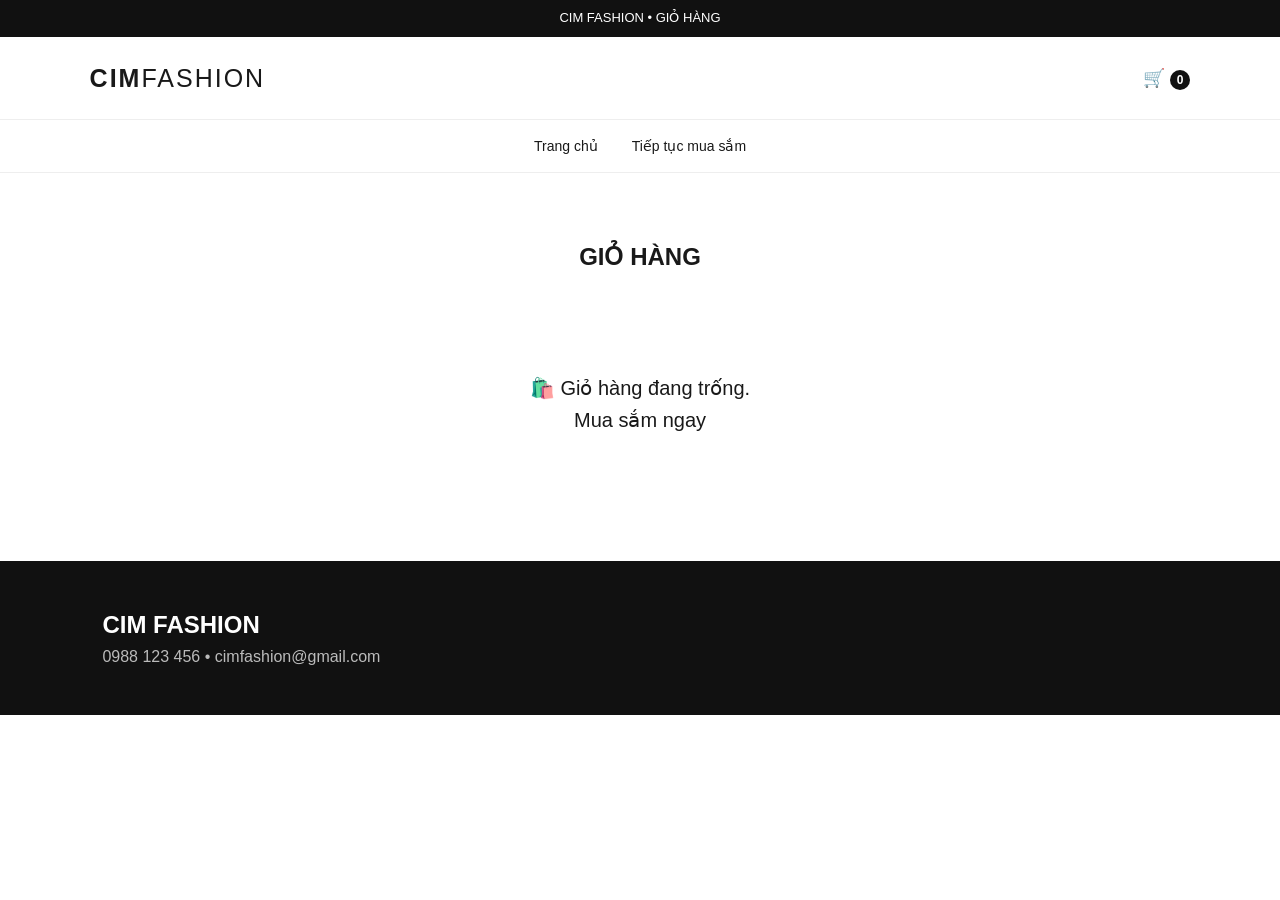
<file: cart.html>
<!DOCTYPE html>
<html lang="vi"><head><meta charset="UTF-8"><meta name="viewport" content="width=device-width, initial-scale=1.0"><title>Giỏ hàng - CIM FASHION</title><link rel="stylesheet" href="style.css"></head>
<body><div class="topbar">CIM FASHION • GIỎ HÀNG</div><header><div class="head"><a class="logo" href="index.html">CIM<span>FASHION</span></a><button class="cart-mini" onclick="location.href='cart.html'">🛒 <b id="cartCount">0</b></button></div><nav><a href="index.html">Trang chủ</a><a href="index.html#products">Tiếp tục mua sắm</a></nav></header>
<main class="section"><h2>GIỎ HÀNG</h2><div id="cart"></div></main>
<footer><div><h2>CIM FASHION</h2><p>0988 123 456 • cimfashion@gmail.com</p></div></footer><script src="products.js"></script><script src="app.js"></script><script>renderCart();</script></body></html>
</file>
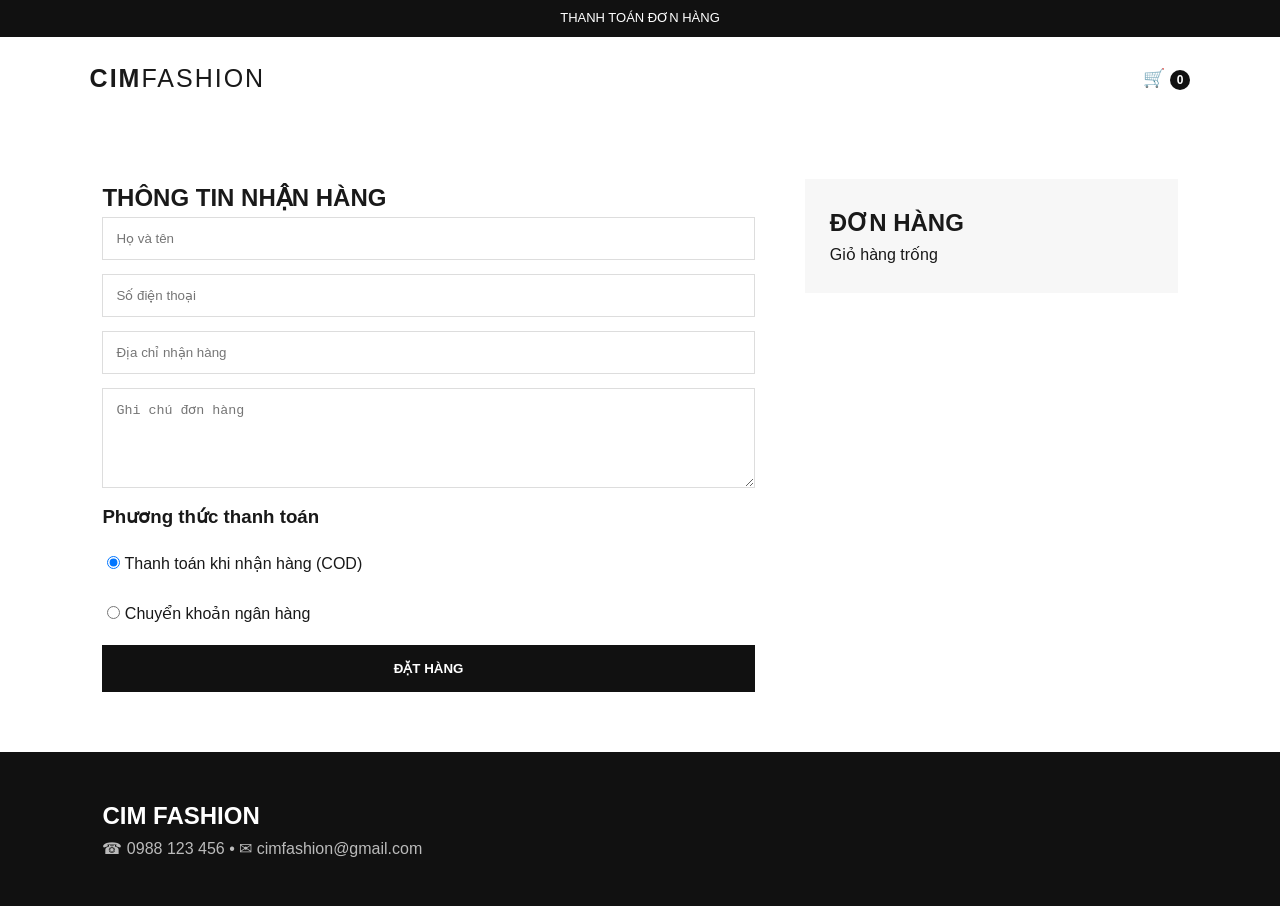
<file: checkout.html>
<!DOCTYPE html>
<html lang="vi"><head><meta charset="UTF-8"><meta name="viewport" content="width=device-width, initial-scale=1.0"><title>Thanh toán - CIM FASHION</title><link rel="stylesheet" href="style.css"></head>
<body><div class="topbar">THANH TOÁN ĐƠN HÀNG</div><header><div class="head"><a class="logo" href="index.html">CIM<span>FASHION</span></a><button class="cart-mini" onclick="location.href='cart.html'">🛒 <b id="cartCount">0</b></button></div></header>
<main class="checkout"><div><h2>THÔNG TIN NHẬN HÀNG</h2><form id="orderForm"><input required placeholder="Họ và tên"><input required placeholder="Số điện thoại"><input required placeholder="Địa chỉ nhận hàng"><textarea placeholder="Ghi chú đơn hàng"></textarea><h3>Phương thức thanh toán</h3><label><input type="radio" name="pay" value="COD" checked> Thanh toán khi nhận hàng (COD)</label><label><input type="radio" name="pay" value="BANK"> Chuyển khoản ngân hàng</label><button class="primary" type="submit">ĐẶT HÀNG</button></form></div><aside><h2>ĐƠN HÀNG</h2><div id="checkoutSummary"></div></aside></main>
<footer><div><h2>CIM FASHION</h2><p>☎ 0988 123 456 • ✉ cimfashion@gmail.com</p></div></footer><script src="products.js"></script><script src="app.js"></script><script>renderCheckout();</script></body></html>
</file>
<file: style.css>
*{box-sizing:border-box;margin:0;padding:0}body{font-family:Arial,sans-serif;color:#191919;background:#fff;line-height:1.6}a{text-decoration:none;color:inherit}button{cursor:pointer}.topbar{background:#111;color:#fff;text-align:center;padding:8px;font-size:13px}.head{min-height:82px;display:flex;align-items:center;justify-content:space-between;gap:25px;padding:0 7%}.logo{font-size:25px;font-weight:800;letter-spacing:2px}.logo span{font-weight:400}.search{display:flex;width:45%;border:1px solid #ddd}.search input{border:0;outline:0;padding:12px;width:100%;font-size:14px}.search button{border:0;background:#111;color:#fff;width:48px}.cart-mini{border:0;background:transparent;font-size:18px}.cart-mini b{background:#111;color:#fff;border-radius:20px;padding:3px 7px;font-size:12px}nav{display:flex;justify-content:center;gap:34px;padding:15px;border-top:1px solid #eee;border-bottom:1px solid #eee;font-size:14px}nav a:hover{font-weight:bold}.hero{min-height:570px;background:linear-gradient(90deg,rgba(0,0,0,.6),rgba(0,0,0,.1)),url('https://images.unsplash.com/photo-1441986300917-64674bd600d8?auto=format&fit=crop&w=1800&q=85') center/cover;display:flex;align-items:center;padding-left:10%;color:white}.hero h1{font-size:56px;line-height:1.05;margin:15px 0}.hero button,.promo button{border:0;background:#fff;padding:14px 30px;font-weight:bold;margin-top:20px}.section{padding:65px 8%}.section h2{text-align:center;margin-bottom:35px}.cats{display:grid;grid-template-columns:repeat(4,1fr);gap:18px}.cats button{height:130px;border:1px solid #eee;background:#f7f7f7;font-size:26px}.cats button b{font-size:16px}.section-title{display:flex;justify-content:space-between;align-items:center}.section-title h2{margin:0}.section-title select{padding:10px}.grid{display:grid;grid-template-columns:repeat(4,1fr);gap:22px;margin-top:30px}.card{position:relative;border:1px solid #eee;background:#fff;overflow:hidden}.card img{width:100%;height:360px;object-fit:cover}.card-body{padding:16px}.card-body small{color:#777}.card-body h3{font-size:16px;margin:6px 0}.old{text-decoration:line-through;color:#999;margin-right:10px}.card-body strong,.prices strong{color:#d71920;font-size:21px}.card-body p{font-size:13px;margin-top:8px}.card-body button{width:100%;background:#111;color:#fff;border:0;padding:11px;margin-top:12px}.badge{position:absolute;z-index:2;left:12px;top:12px;background:#d71920;color:#fff;padding:4px 8px;font-size:12px}.promo{text-align:center;background:#f3f3f3;padding:65px}.promo h2{font-size:30px}.info-grid{display:grid;grid-template-columns:repeat(4,1fr);gap:18px}.info-grid article{background:#f7f7f7;padding:25px}.info-grid b{font-size:17px}.info-grid p{margin-top:10px;color:#666}footer{background:#111;color:#fff;padding:45px 8%;display:flex;justify-content:space-between;gap:40px}footer p{color:#bbb}.detail{display:grid;grid-template-columns:1fr 1fr;gap:60px;padding:55px 8%}.detail-img{position:relative}.detail-img img{width:100%;height:680px;object-fit:cover}.detail-info h1{font-size:36px;line-height:1.2;margin:10px 0}.detail-info>p{margin:10px 0}.prices{display:flex;align-items:center;gap:18px;margin:20px 0}.prices strong{font-size:32px}.prices em{font-style:normal;background:#d71920;color:#fff;padding:5px 8px}.promo{margin:15px 0}.opts{display:flex;gap:8px;flex-wrap:wrap;margin:8px 0 20px}.opts button{background:#fff;border:1px solid #ccc;padding:9px 16px}.opts .chosen{border:2px solid #111}.size{border-collapse:collapse;width:100%;margin:10px 0 20px}.size th,.size td{border:1px solid #ddd;padding:8px;text-align:center}.qty{width:70px;padding:9px;margin:8px 0 15px}.stock{color:#198754;font-weight:bold}.actions{display:flex;gap:10px;margin-top:20px}.actions button,.primary,.outline{flex:1;padding:14px;font-weight:bold}.primary{background:#111;color:#fff;border:2px solid #111}.outline{background:#fff;border:2px solid #111}.cart-row{display:flex;align-items:center;gap:20px;border-bottom:1px solid #eee;padding:18px 0}.cart-row img{width:90px;height:110px;object-fit:cover}.cart-row div{flex:1}.cart-row button{border:0;background:none;text-decoration:underline}.cart-total{text-align:right;margin-top:30px}.empty{text-align:center;padding:60px;font-size:20px}.checkout{display:grid;grid-template-columns:1.4fr .8fr;gap:50px;padding:60px 8%}.checkout form{display:flex;flex-direction:column;gap:14px}.checkout input,.checkout textarea{padding:13px;border:1px solid #ddd}.checkout textarea{min-height:100px}.checkout label{padding:5px}.checkout aside{background:#f7f7f7;padding:25px;height:max-content}.checkout aside p{display:flex;justify-content:space-between;margin:10px 0}@media(max-width:900px){.grid{grid-template-columns:repeat(2,1fr)}.cats,.info-grid{grid-template-columns:repeat(2,1fr)}.detail,.checkout{grid-template-columns:1fr}.detail-img img{height:500px}}@media(max-width:600px){.head{flex-wrap:wrap;padding:18px}.search{width:100%;order:3}nav{gap:15px;flex-wrap:wrap}.hero{min-height:470px;padding:30px}.hero h1{font-size:38px}.grid,.cats,.info-grid{grid-template-columns:1fr}.card img{height:430px}.section{padding:45px 5%}.detail{padding:30px 5%;gap:30px}footer{flex-direction:column}.checkout{padding:35px 5%}}
</file>
